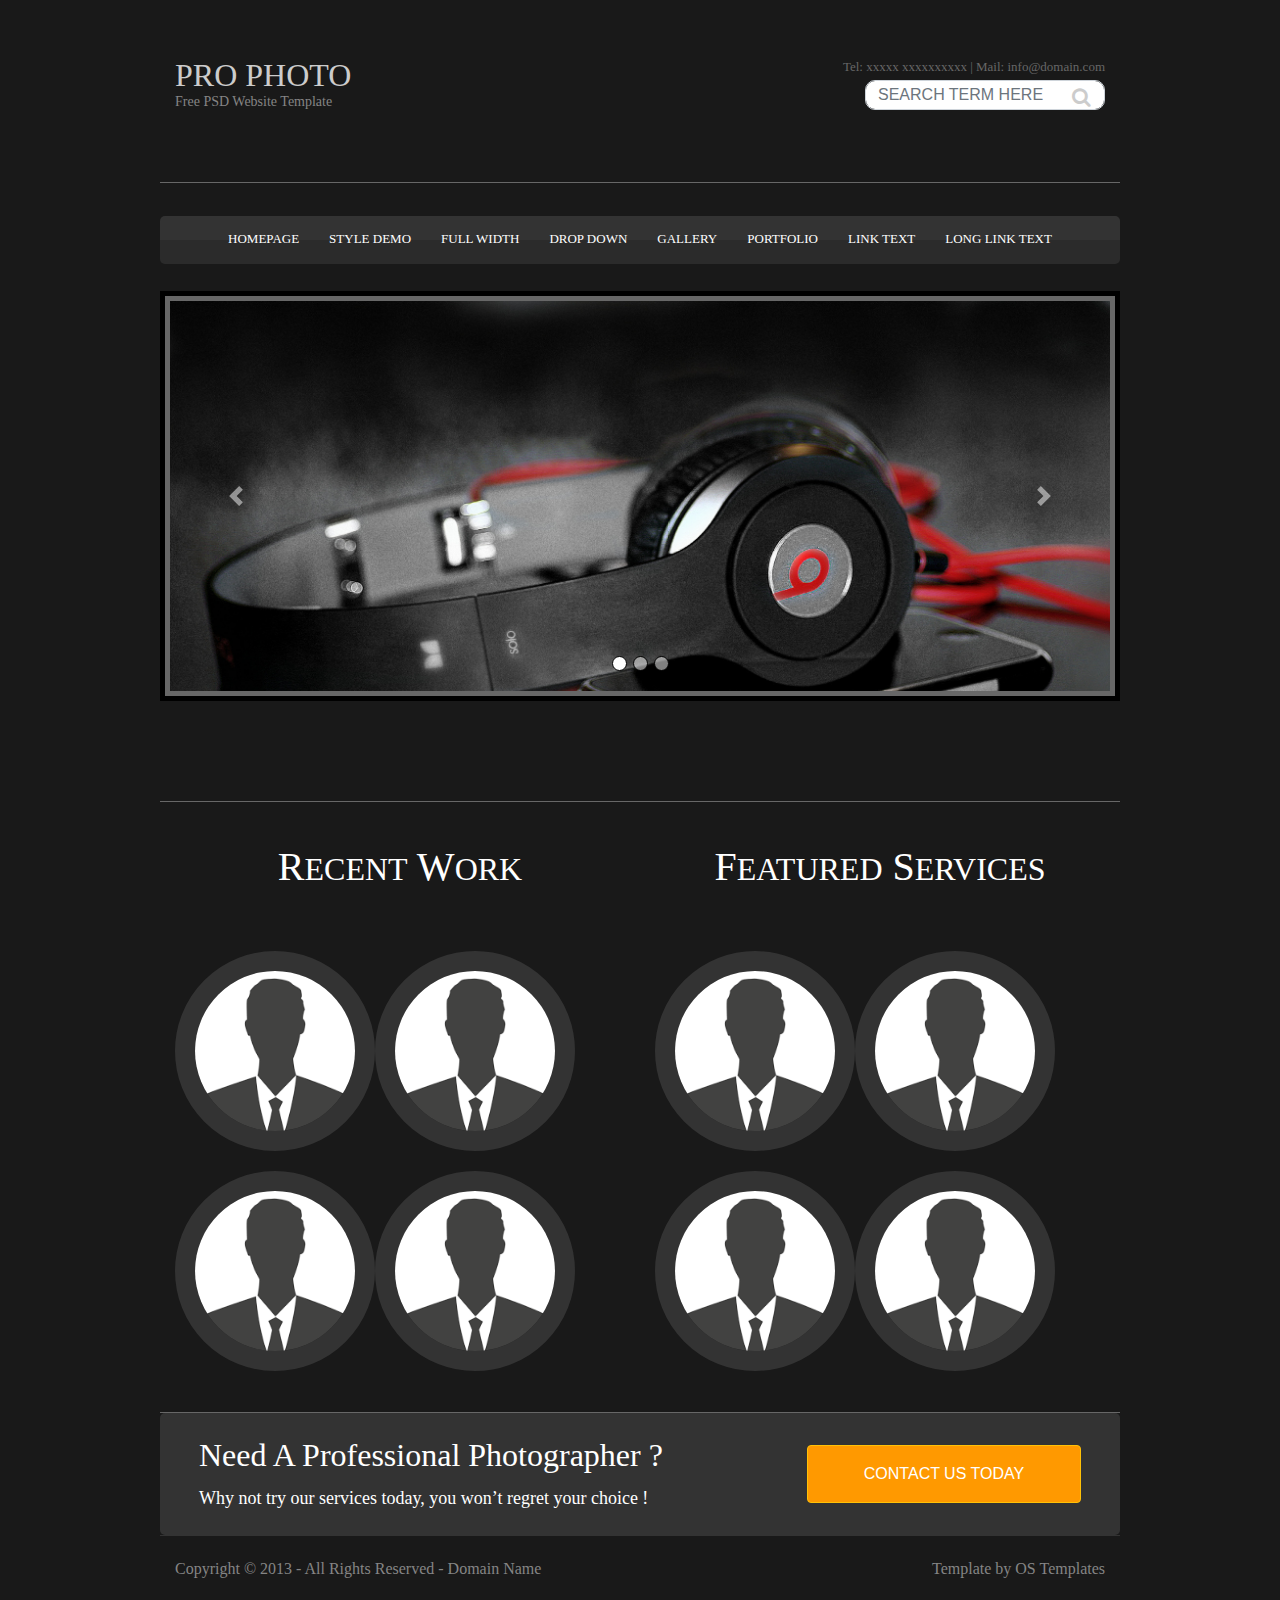
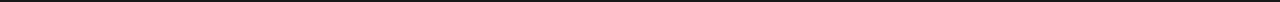
<file: PSDtoHTML.html>
<!doctype html>
<html lang="en">
<head>
  <title>Title</title>
  <!-- Required meta tags -->
  <meta charset="utf-8">
  <meta name="viewport" content="width=device-width, initial-scale=1, shrink-to-fit=no">
  
  <!-- Bootstrap CSS -->
  <link rel="stylesheet" href="https://maxcdn.bootstrapcdn.com/bootstrap/4.0.0/css/bootstrap.min.css" integrity="sha384-Gn5384xqQ1aoWXA+058RXPxPg6fy4IWvTNh0E263XmFcJlSAwiGgFAW/dAiS6JXm"
  crossorigin="anonymous">
  <link rel="stylesheet" href="https://cdnjs.cloudflare.com/ajax/libs/font-awesome/4.7.0/css/font-awesome.min.css">
  <link rel="stylesheet" href="mystyle.css">
</head>
<body>
  <div class="container-fluid mycontainer">
    <div class="row logo">
      <div class="col-md-6 col-lg-6 ">
        <h1>PRO PHOTO</h1>
        <p class="logo-text">Free PSD Website Template</p>
      </div> 
      <div class="col-md-6 col-lg-6 contact">
        <div class="go-right">
        <div id="search-icon"></div>
       <div><span class="contact-header">Tel: xxxxx xxxxxxxxxx | Mail: info@domain.com</span></div>
       <div><input type="text" class="form-control my-search-input" placeholder="SEARCH TERM HERE" />   </div> 
      <span class="my-search-input"></span>
      </div>
    </div>
    </div> 
    <div class="row">
      <div class="col-md-12 col-sm-12 ">
     <div id="my-toggler">
        <nav class="navbar navbar-dark bg-dark">
          <button class="navbar-toggler" type="button" data-toggle="collapse" data-target="#navbarToggleExternalContent" aria-controls="navbarToggleExternalContent"
            aria-expanded="false" aria-label="Toggle navigation">
            <span class="navbar-toggler-icon"></span>
          </button>
        </nav>
        <div class="pos-f-t">
          <div class="collapse" id="navbarToggleExternalContent">
            <div class="bg-dark p-4 mynav-down">
              <ul class=" ">
                <li class="">
                  <a class="active" href="#">HOMEPAGE</a>
                </li>
                <li class="">
                  <a href="#">STYLE DEMO</a>
                </li>
                <li class="">
                  <a href="#">FULL WIDTH</a>
                </li>
                <li class="">
                  <a href="#">DROP DOWN</a>
                </li>
                <li class="">
                  <a href="#">GALLERY</a>
                </li>
                <li class="">
                  <a href="#">PORTFOLIO</a>
                </li>
                <li class="">
                  <a href="#">LINK TEXT</a>
                </li>
                <li class="">
                  <a href="#">LONG LINK TEXT</a>
                </li>
              </ul>
            </div>
          </div>
         
        </div>
      </div>
        <div id="navigation" class="nav-menu">
          <ul class="nav mynav">
            
            <li class="nav-item">
              <a class="active" href="#">HOMEPAGE</a>
            </li>
            <li class="nav-item">
              <a href="#">STYLE DEMO</a>
            </li>
            <li class="nav-item">
              <a href="#">FULL WIDTH</a>
            </li>
            <li class="nav-item">
              <a href="#">DROP DOWN</a>
            </li>
            <li class="nav-item">
              <a href="#">GALLERY</a>
            </li>
            <li class="nav-item">
              <a href="#">PORTFOLIO</a>
            </li>
            <li class="nav-item">
              <a href="#">LINK TEXT</a>
            </li>
            <li class="nav-item">
              <a href="#">LONG LINK TEXT</a>
            </li>
          </ul>
        </div>
      </div>
    </div>
    <div class="row">
      <div class="col-md-12 col-sm-12">
        <div id="carouselExampleIndicators" class="carousel slide heroslider" data-ride="carousel">
<ol class="carousel-indicators my-indicator ">
  <li data-target="#carouselExampleIndicators" data-slide-to="0" class="active"></li>
  <li data-target="#carouselExampleIndicators" data-slide-to="1"></li>
  <li data-target="#carouselExampleIndicators" data-slide-to="2"></li>
</ol>
          <div class="carousel-inner hero">
            <div class="carousel-item active ">
              <img class="d-block w-100" src="img/img1.jpg" alt="First slide">
            </div>
            <div class="carousel-item">
              <img class="d-block w-100" src="img/img2.jpg" alt="Second slide">
            </div>
            <div class="carousel-item">
              <img class="d-block w-100" src="img/img3.jpg" alt="Third slide">
            </div>
          </div>
          <a class="carousel-control-prev mycontrols" href="#carouselExampleIndicators" role="button" data-slide="prev">
            <span class="carousel-control-prev-icon" aria-hidden="true"></span>
            <span class="sr-only">Previous</span>
          </a>
          <a class="carousel-control-next" href="#carouselExampleIndicators" role="button" data-slide="next">
            <span class="carousel-control-next-icon" aria-hidden="true"></span>
            <span class="sr-only">Next</span>
          </a>
        </div>
        
      </div>
    </div>
    <div class="row my-slider-indicator">
      <div class="col-md-12 col-sm-12">
       
      </div>
    </div>
    <div class="row my-content">
      <div class="col-md-6 col-sm-6">
        <h1 class="">R<span>ECENT</span> W<span>ORK</span> </h1>
        <div class="row circle-images">
          <span class="circle ">
            <img class="img-content" src="img/avatar.png">
          </span>
          <span class="circle ">
            <img class="img-content" src="img/avatar.png">
          </span>
        </div>
        
        <div class="row circle-images">
          <span class="circle "><img class="img-content" src="img/avatar.png"></span>
          <span class="circle ">
            <img class="img-content" src="img/avatar.png">
          </span>
        </div>
      </div>
      <div class="col-md-6 col-sm-6">
        <h1>F<span>EATURED</span> S<span>ERVICES</span> </h1>
        <div class="row circle-images">
          <span class="circle ">
            <img class="img-content" src="img/avatar.png">
          </span>
          <span class="circle ">
            <img class="img-content" src="img/avatar.png">
          </span>
        </div>
        
        <div class="row circle-images">
          <span class="circle ">
            <img class="img-content" src="img/avatar.png">
          </span>
          <span class="circle ">
            <img class="img-content" src="img/avatar.png">
          </span>
        </div>
      </div>
    </div>
  
    <div class="row my-sub-footer">   
      <div class="col-md-8 col-sm-8">
        <p class="needatxt">Need A Professional Photographer ?</p>
        <p class="servicestxt">Why not try our services today, you won’t regret your choice !</p>
      </div>
      <div class="col-md-4 col-sm-8 contact-button">
        <button type="button" class="btn btn-warning contact-btn">CONTACT US TODAY</button>
      </div>
    </div>
    
    <div class="row my-footer">
      <div class="col-md-6 col-sm-6 col-xs-6 footer-left">
        <p>Copyright © 2013 - All Rights Reserved - Domain Name</p>
      </div>
      <div class="col-md-6 col-sm-6 col-xs-6 footer-right">
        <p>Template by OS Templates</p> 
      </div>
    </div>
  </div>
  
  
  <!-- Optional JavaScript -->
  <!-- jQuery first, then Popper.js, then Bootstrap JS -->
  <script src="https://code.jquery.com/jquery-3.2.1.slim.min.js" integrity="sha384-KJ3o2DKtIkvYIK3UENzmM7KCkRr/rE9/Qpg6aAZGJwFDMVNA/GpGFF93hXpG5KkN"
  crossorigin="anonymous"></script>
  <script src="https://cdnjs.cloudflare.com/ajax/libs/popper.js/1.12.9/umd/popper.min.js" integrity="sha384-ApNbgh9B+Y1QKtv3Rn7W3mgPxhU9K/ScQsAP7hUibX39j7fakFPskvXusvfa0b4Q"
  crossorigin="anonymous"></script>
  <script src="https://maxcdn.bootstrapcdn.com/bootstrap/4.0.0/js/bootstrap.min.js" integrity="sha384-JZR6Spejh4U02d8jOt6vLEHfe/JQGiRRSQQxSfFWpi1MquVdAyjUar5+76PVCmYl"
  crossorigin="anonymous"></script>
</body>
</html>
</file>
<file: mystyle.css>
p,h1,h2,h3,h4,h5,h6,div,a {
    margin        : 0px;
    padding       : 0px;
    line-height   : normal;
    letter-spacing: normal;
}

h1,h2, h3,h4,h5,h6,p{
    font-family: "Georgia regular",
    Times,
    Times New Roman,
    serif;
   
}

.mycontainer {
    /*  width     : 1000px;
      height    : 1619px; */
      background: #191919;
}

.logo{
    padding      : 57px 0 37px 0;
    border-bottom: 1px solid #676767;
    max-width    : 960px;
    width        : 100%;
    margin       : auto;
}

.logo h1 {
    color    : #cccccc;
    font-size: 32px;
    
}

.logo-text{ 
    color    : #858585;
    font-size: 14px;
}

/** ADDED TO CAROUSEL  */
.heroslider {
    margin   : 0 auto;
    max-width: 960px;
    border   : 5px solid #000000;
    width    : 100%;
    height   : auto;
}

.hero{
    margin    : 0 auto;
    max-width : 960px;
    max-height: 400px ;
    border    : 5px solid #676767;
    width     : 100%;
    height    : auto;
}

.my-indicator {
    top: 90%;
}

.my-indicator li {
    width        : 15px;
    height       : 15px;
    border-radius: 50%;
    border       : 1px solid #000000;
    color        : #676767;
}

.my-slider-indicator{
    height: 100px;
}

/** END OF ADDED CAROUSEL  */

.contact {
    display        : flex;
    justify-content: flex-end;
}

.go-right{
display       : flex;
flex-direction: column;
}

.contact-header {
    font-family   : "Verdana";
    font-size     : 13px;
    color         : #676767;
    text-align    : end;
    padding-bottom: 11px;
}


/*SEARCH BOX */
.my-search-input {
    border-radius: 10px;
    height       : 30px;
    width        : 240px;
    float        : right;
    margin-top   : 5px;
}

.my-search-input::after {
     content    : "\f002";
     font-family: FontAwesome;
     float      : right;
     position   : absolute;
     font-size  : 20px;
     color      : #cccccc;
     top        : 30px;
     right      : 28px;
     max-width  : 20px;
     height     : 20px;
     z-index    : 1;
     width      : 100%;
}

/*NAVIGATION*/
.nav-menu{
     margin   : 0 auto;
     max-width: 960px;
     width    : 100%
    
}
.mynav {
    margin         : 33px 0 27px 0;
    display        : flex;
    justify-content: center;
    background     : linear-gradient(#333333 50%, #2b2b2b 50%);
    
}
ul{
    background   : #333333;
    border-radius: 5px;
}
ul li{
    padding: 13px 15px 17px 15px;
   
}
ul li a{ 
    font-family    : "Georgia regular";
    font-size      : 13px;
    text-decoration: none;
    color          : #ffffff;
    text-align     : center;
} 

ul li a:hover{
    color          : #ff9900;
    text-decoration: none;
   
}

/*END OF NAVIGATION*/


.my-content{
    padding-bottom: 41px;
    border-top    : 1px solid #676767;
    border-bottom : 1px solid #676767;
    max-width     : 960px;
    margin        : auto;
    width         : 100%;
}
.my-content span{
    font-size: 32px;
}

.my-content h1 {
    text-align: center;
    padding   : 41px 0 41px 0;
    color     : #ffffff;
}

.circle-images{
    padding-top: 20px;
    max-width  : 470px;
    margin     : auto;
    width      : 100%;
}

.img-content{
    margin       : auto;
    max-width    : 200px;
    height       : 200px;
    border-radius: 50%;
    border       : 20px solid #333333;
    width        : 100%;
    z-index      : 1;

}

.needatxt{
    font-size: 2rem;
    color    : #ffffff;
    padding  : 0 10px 10px 0;
    
}

.servicestxt {
    font-size     : 18px;
    color         : #ffffff;
    margin-top    : 4px;
    padding-bottom: 2px;
}

.contact-button{
           display    : flex;
           align-items: center;
}
.contact-btn{
    background: #ff9900;
    color     : #ffffff;
    height    : 58px;
    max-width : 280px;
    width     : 100%;
    
}

.my-sub-footer{
    padding         : 24px;
    margin          : auto;
    background-color: #333333;
    border-radius   : 5px;
    max-height      : 506px ;
    max-width       : 960px;
    width           : 100%;
    
    
}


.my-footer {
    max-width : 960px;
    width     : 100%;
    border-top: 1px solid #333333;
    margin    : auto;
    
}

.my-footer p{
    padding-top  : 24px;
    color        : #858585;
    margin-bottom: 24px;
}

.my-footer .footer-left p{
    float: left;
}
.my-footer .footer-right p{
    float: right;
}

#my-toggler{
    display: none;
}

@media (max-width: 768px)and (max-width: 576px) {
  #my-toggler {
      display: block;
     
  }
  #navigation{
      display: none ;
  }
.mynav-down ul li{
    list-style: none;
    display   : block;

}
.mynav-down ul li a{
    text-decoration: none;
    display        : block;
}
}
</file>
